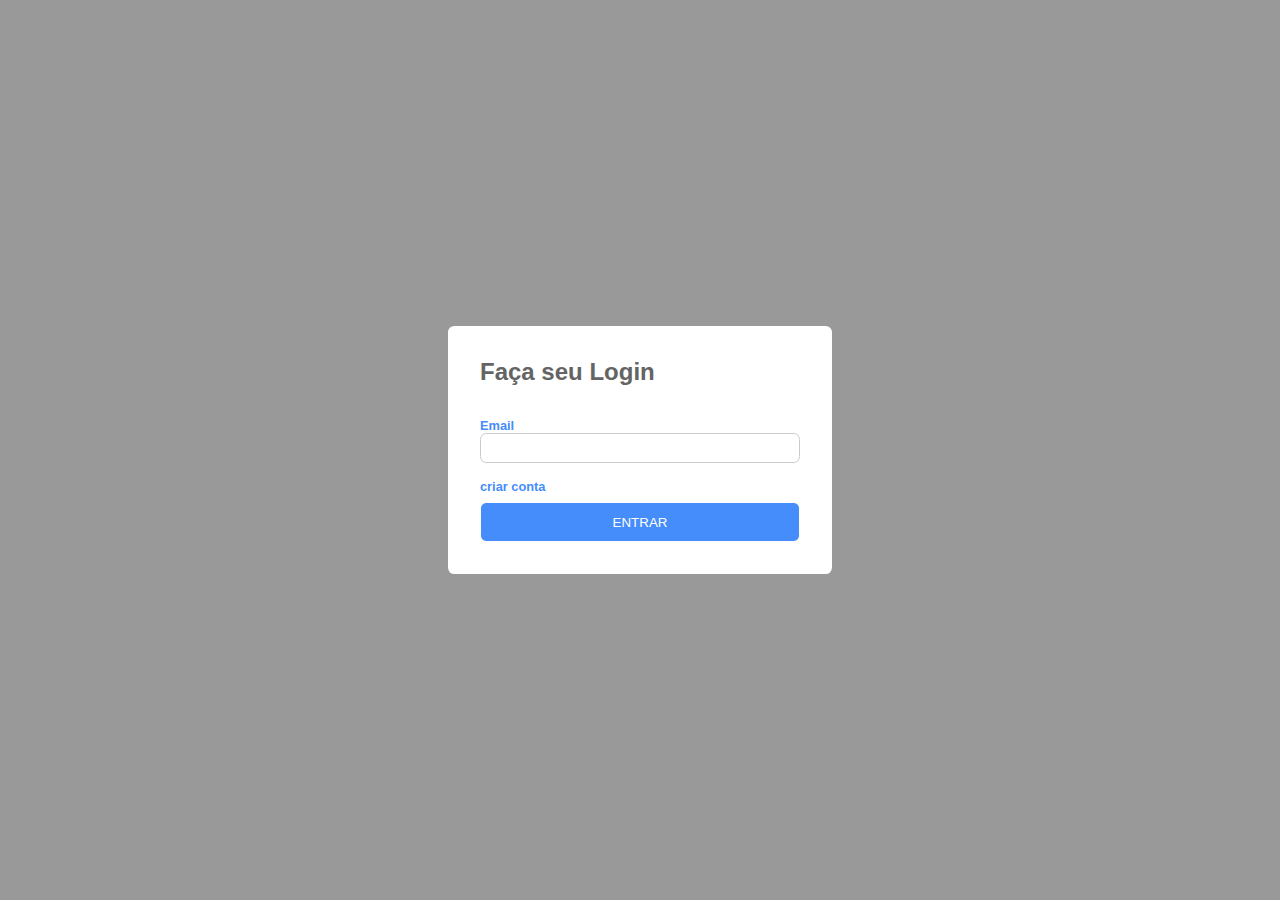
<file: interface/index.html>
<!DOCTYPE html>
<html lang="en">
  <head>
    <meta charset="UTF-8" />
    <meta http-equiv="X-UA-Compatible" content="IE=edge" />
    <meta name="viewport" content="width=device-width, initial-scale=1.0" />
    <link rel="stylesheet" href="./styles.css" />
    <title>Dashboard</title>
  </head>
  <body>
    <header>
      <div>
        <h1>Meus Eventos</h1>
      </div>
    </header>
    <main>
      <div id="to_do">
        <div>
          <button id="button_create_event">Adicionar Evento</button>
        </div>
      </div>
      <table>
        <thead>
          <tr>
            <th>Nome do evento</th>
            <th>Data do evento</th>
            <th>Palestrantes</th>
            <th>Públicos alvo</th>
            <th>Local do evento</th>
            <th></th>
          </tr>
        </thead>
        <tbody id="list_events">

        </tbody>
      </table>
      <div class="modal" style="display:none;">
        <form action="" >
          <h2 id="modal_title">Novo Evento</h2>
          <label>Nome do evento</label>
          <input id="event_name" type="text" />

          <label>Dia do evento</label>
          <input id="event_day" type="date" />

          <label>Palestrantes</label>
          <input id="event_talks" />

          <label>Públicos Alvo</label>
          <input id="event_dist" />

          <label>Local do Evento</label>
          <input id="event_local" />

          <button type="button" onclick="CreateEvent()">Adicionar</button>
        </form>
      </div>
      <div class="modal edit"></div>
    </main>

    <script src="./index.js"></script>
  </body>
</html>
</file>
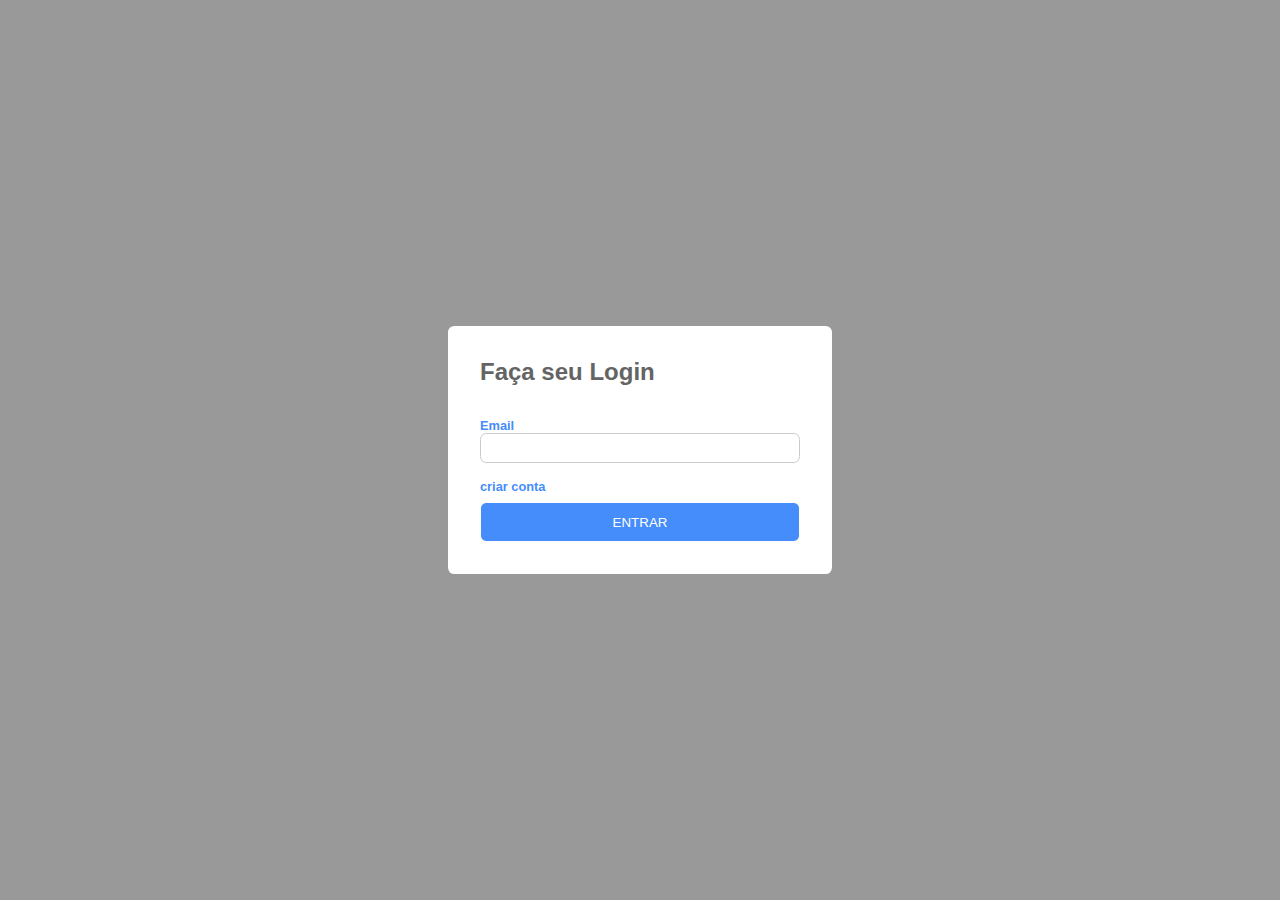
<file: interface/login.html>
<!DOCTYPE html>
<html lang="en">
<head>
    <meta charset="UTF-8">
    <meta http-equiv="X-UA-Compatible" content="IE=edge">
    <meta name="viewport" content="width=device-width, initial-scale=1.0">
    <link rel="stylesheet" href="./styles.css"/>
    <title>Login</title>
</head>
<body>
    <div class="modal login">
        <form >
            <h2 id="modal_title">Faça seu Login</h2>
            <label >Email</label>
            <input id="email_login" type="text"/>
            <a href="signin.html">criar conta</a>
            <button type="button" id="button_login" onclick="Login()" >ENTRAR</button>
        </form>
    </div>
    <script src="./index.js"></script>
</body>
</html>
</file>
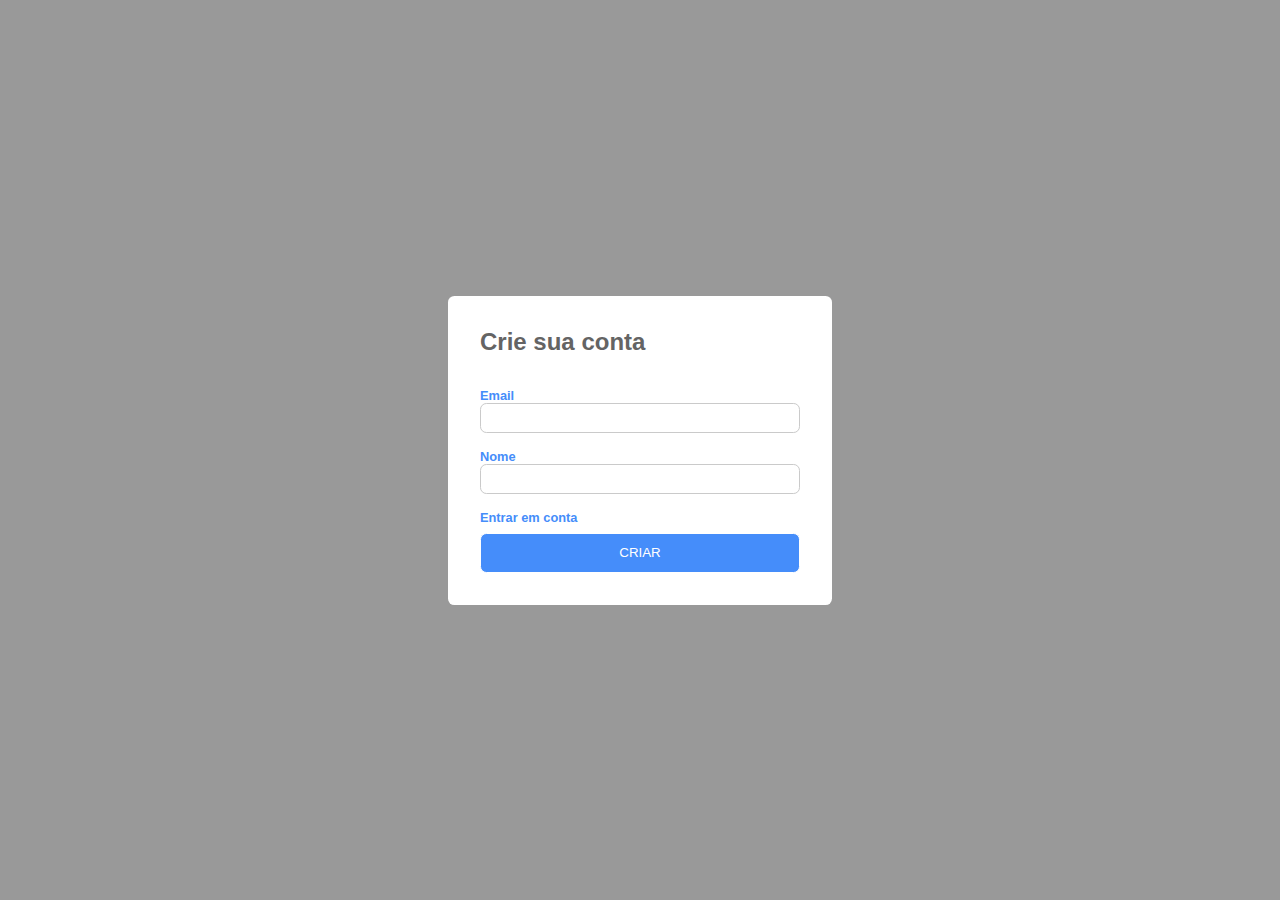
<file: interface/signin.html>
<!DOCTYPE html>
<html lang="en">
<head>
    <meta charset="UTF-8">
    <meta http-equiv="X-UA-Compatible" content="IE=edge">
    <meta name="viewport" content="width=device-width, initial-scale=1.0">
    <link rel="stylesheet" href="./styles.css"/>
    <title>Login</title>
</head>
<body>
    <div class="modal login">
        <form >
            <h2 id="modal_title">Crie sua conta</h2>

            <label >Email</label>
            <input id="email_signin" type="text"/>
            <label >Nome</label>
            <input id="name_signin" type="text"/>
            <a href="login.html">Entrar em conta</a>
            <button type="button" id="button_login" onclick="Signin()" >CRIAR</button>
        </form>
    </div>
    <script src="./index.js"></script>
</body>
</html>
</file>
<file: interface/styles.css>
*{
    padding: 0;
    margin:0;
    box-sizing: border-box;
    font-family: sans-serif;
}


header{
    width:100%;
    padding: 0.8rem;
    background-color: #458DFA;
    box-shadow: 1px 1px 1px rgba(0,0,0,0.2);
    margin-bottom: 4rem;
}
header div{
    width: 50%;
    margin:auto;
}

header h1{
    font-size: 1.5rem;
    color: white;
}


main{
    display:flex;
    height:75vh;
    overflow-y: auto;
    width:55%;
    margin:auto;
    padding: 1rem;
    align-items:center;
    flex-direction:column;
    justify-content:start;
    box-shadow: 1px 1px 10px rgba(0,0,0,0.2);
}

#to_do{
    width: 100%;
    margin: 0 auto;
    margin-bottom: 2rem;
    padding: 1rem;
    border-bottom: 1px solid #d7d7d7;
}
table{
    width: 100%;
    border-collapse: collapse;
}
th{
    padding: 1rem;
}

td{
    max-width: 150px;
    padding:0.5rem;
    color: #474747;
    border: none;
    border-top: 1px solid #d7d7d7;
    border-bottom: 1px solid #d7d7d7;
    text-align: center;
    overflow: hidden;
    white-space: nowrap;
    text-overflow: ellipsis;

}



.modal {
  display: none;
  width: 100vw;
  height: 100vh;
  align-items:center;
  jutify-content:center;
  position:absolute;
  top:0;
  left:0;
  background-color: rgba(0,0,0,0.4);
}

.modal.login{
    display:flex;
}
.modal form{
    display:flex;
    flex-direction:column;
    justify-content: start;
    margin:auto;
    width: 30vw;
    height: auto;
    
    background-color:white;
    padding: 2rem;
    border-radius: 0.4rem;
}
form a{
    color: #458DFA;
    text-decoration: none;
    font-size: 0.8rem;
    font-weight: 700;
    margin-bottom: 0.5rem;
}

.modal div label{
    margin-bottom: 0.4rem;
}

.modal label{
    color: #458DFA;
    font-size: 0.8rem;
    font-weight: 600;
}
button{
    background-color: #458DFA;
    height: 40px;
    color:white;
    cursor: pointer;
    border: 1px solid;
    padding: 0.4rem 2rem;
    border-radius: 0.4rem;
    transition: all 0.2s;
}
button:hover{
    filter: brightness(0.8)
}
.modal input{
    margin-bottom: 1rem;
    height: 30px;
    border-radius: 0.4rem;
    padding: 0.2rem 0.4rem;
    border:none;
    border: 1px solid #CACACA;
    outline-color:#458DFA;
    transition: all 0.5s;
}
.edit{
    display: none;
}
.modal .buttons{
    display:flex;
    align-items:center;
    gap: 2rem;
    justify-content:center;
    width: 100%;
    flex-direction: row;
}
.buttons button{
    width: 50%;
}


#modal_title{
    margin-bottom: 2rem;
    color: #646464;
}

@media only screen and (max-width: 1600px) {
    th, td{
        font-size: 0.8rem;
    }

  }
</file>
